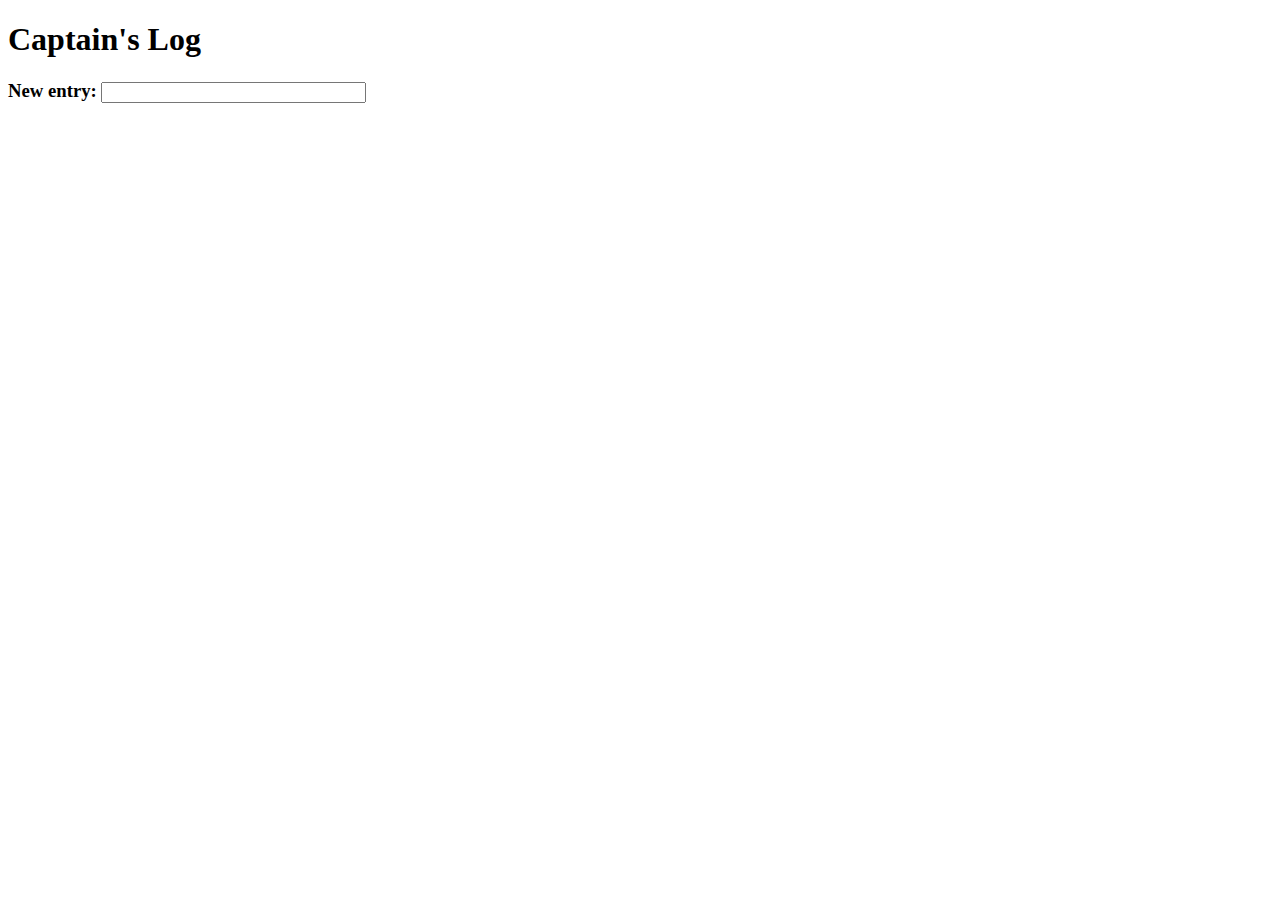
<file: captainslog/index.html>
<!DOCTYPE html>

<html>

<head>
	<title>Captain's Log</title>
	<script src="https://ajax.googleapis.com/ajax/libs/jquery/2.1.3/jquery.min.js"></script>
	<script>
	    $(document).ready(function(){
			var keys = [];
			var i = 0;
			for (key in localStorage) {
				keys.push(key);
				i++
			}
			keys.sort();
			for(k in keys){
				var key = keys[k];
				$('#log').prepend(localStorage[key]);
			}

			$('#log').prepend(localStorage.getItem('reloadtxt'));
			$('#msg').bind('keyup', function(e) {
				var code = e.keyCode || e.which;
				if(code == 13) { //Enter keycode
					var date = Date();
					var logmsg = ('<p>' + date + ' - ' + $('#msg').val() + '</p>');
					localStorage.setItem(date,logmsg)
					$('#log').prepend(logmsg);
					$('#msg').val("");
					}
			});
    })


	</script>
</head>

<body>
	<h1>Captain's Log</h1>
	<h3>New entry: <input type="text" id="msg" name="msg" size="30" /></h3>
	<div id="log"></div>
</body>
</html>
</file>
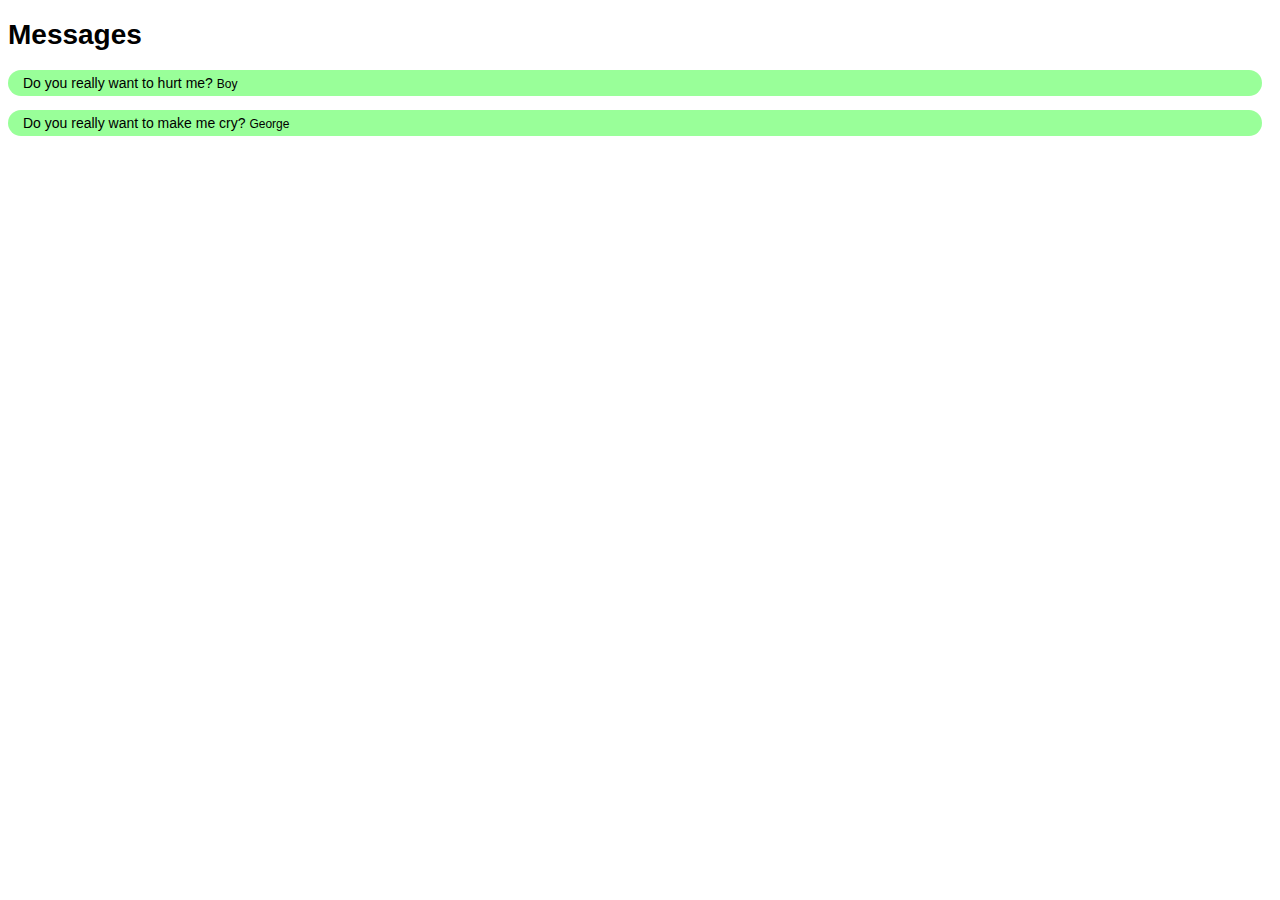
<file: messages/index.html>
<!DOCTYPE html>

<html>

<head>
	<meta charset="utf-8" />
	<title>Messages</title>
	<script src="lab.js"></script>
	<link rel="stylesheet" href="style.css" type="text/css" />
</head>

<body onload="parse()">
	<h1>Messages</h1>
	<div id="messages"></div>
</body>

</html>
</file>
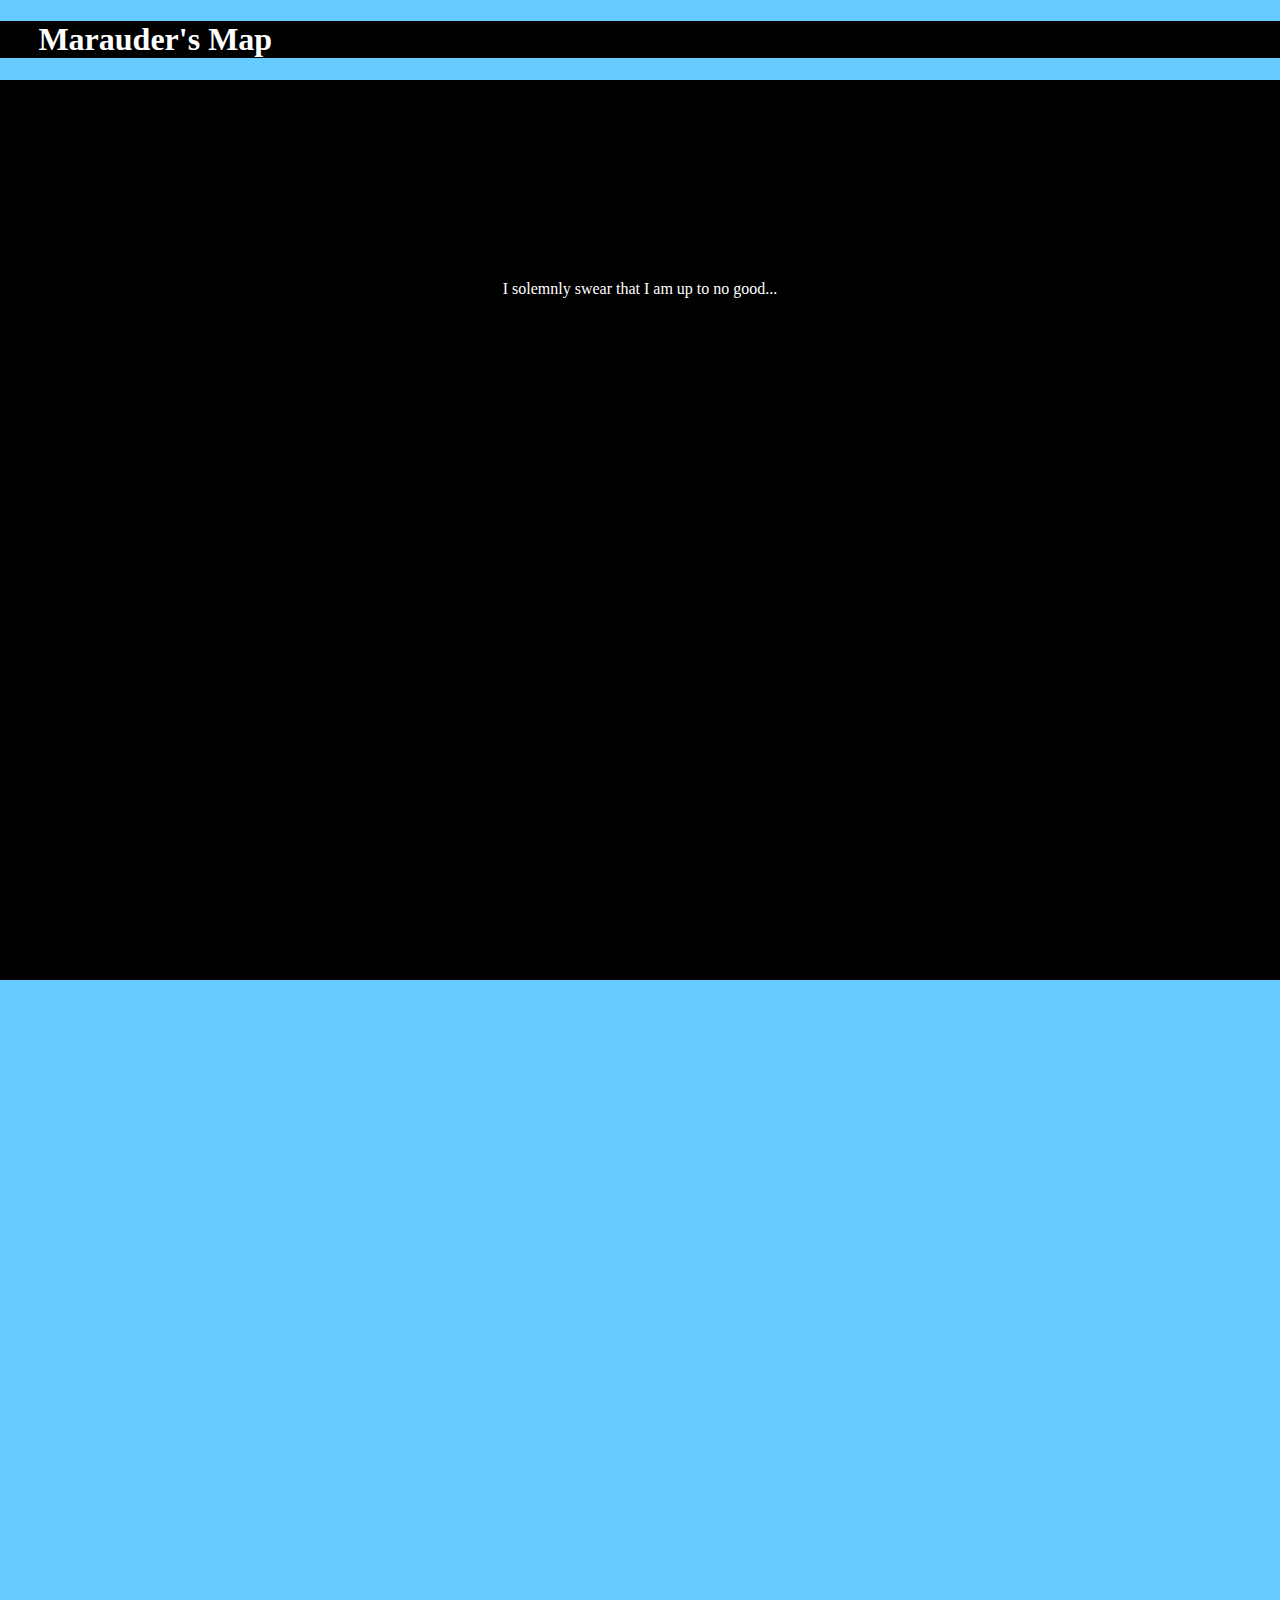
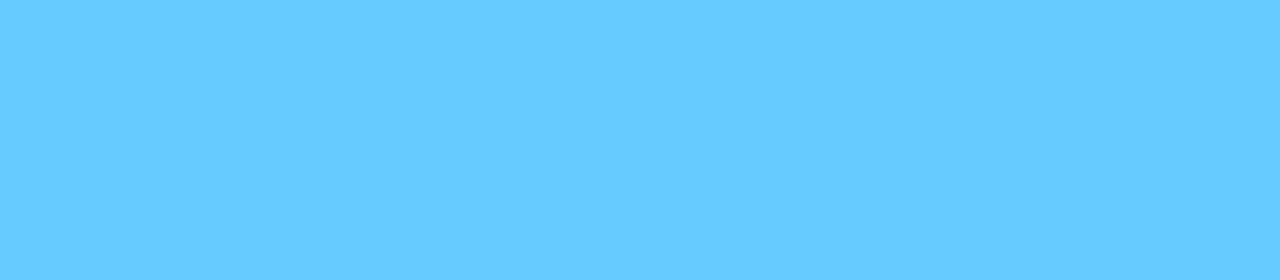
<file: mmap/index.html>
<!DOCTYPE html>
<html>
  <head>
    <title>Marauder's Map</title>
    <meta name="viewport" content="initial-scale=1.0, user-scalable=no" />
    <link rel="stylesheet" type="text/css" href="styles.css">
    <script type="text/javascript" src="http://maps.google.com/maps/api/js?sensor=true"></script>
    <script type="text/javascript" src="map.js"></script>
  </head>
  <body onload ="init()">
  <h1> Marauder's Map </h1>
  <div id="load_screen"><div id="load_text">I solemnly swear that I am up to no good...</div></div>
  <div id='map-canvas'></div>
  </body>
</html>
</file>
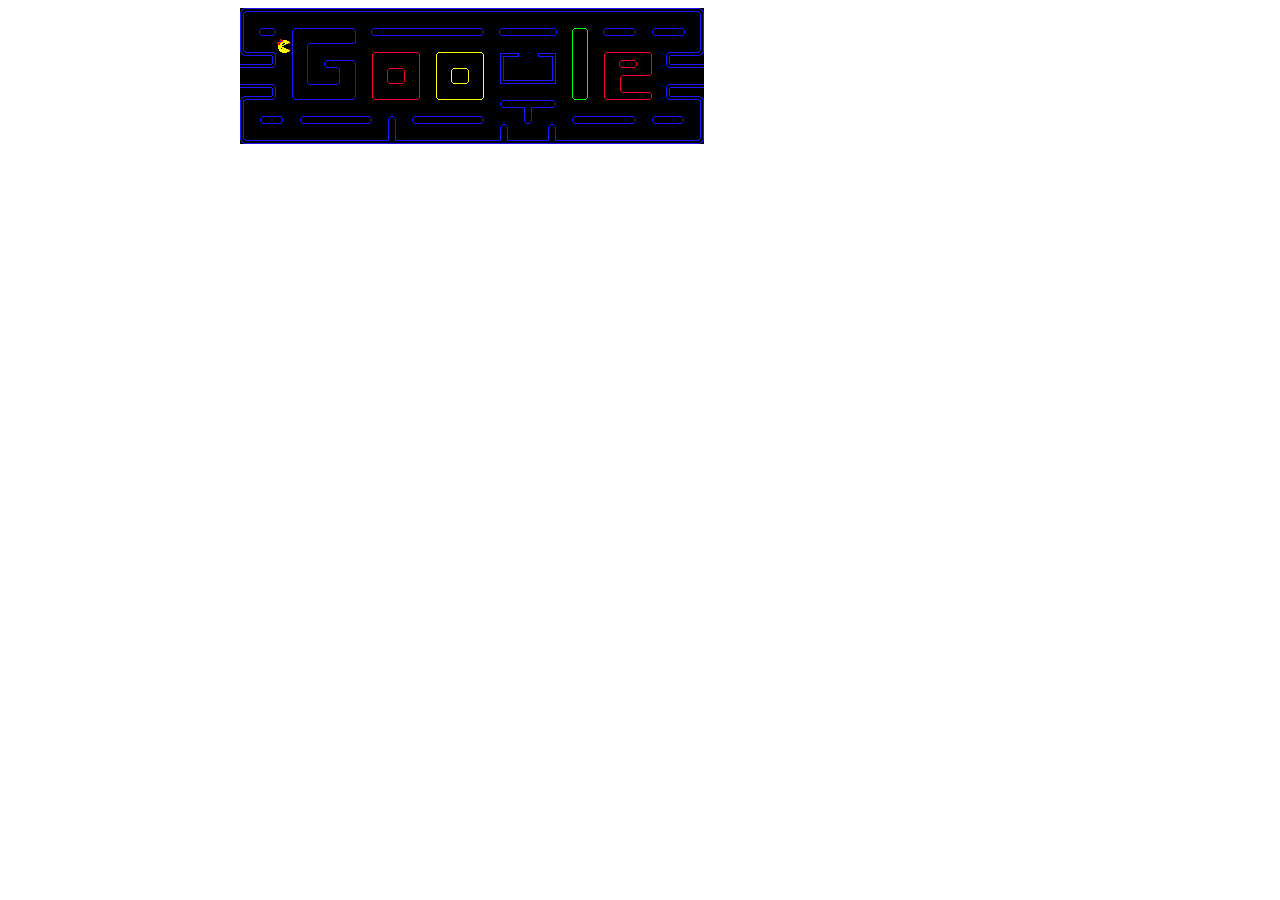
<file: mspacman/index.html>
<!DOCTYPE html>
<html>
<head>
<meta charset="utf-8" />
<title>Ms. Pac Man</title>
<link rel="stylesheet" href="style.css">
<script src="game.js"></script>
</head>
<body onload="init();">
<div id="game_div">
<canvas id="game_canvas" height="600" width="800"></canvas>
</div>
</body>
</html>
</file>
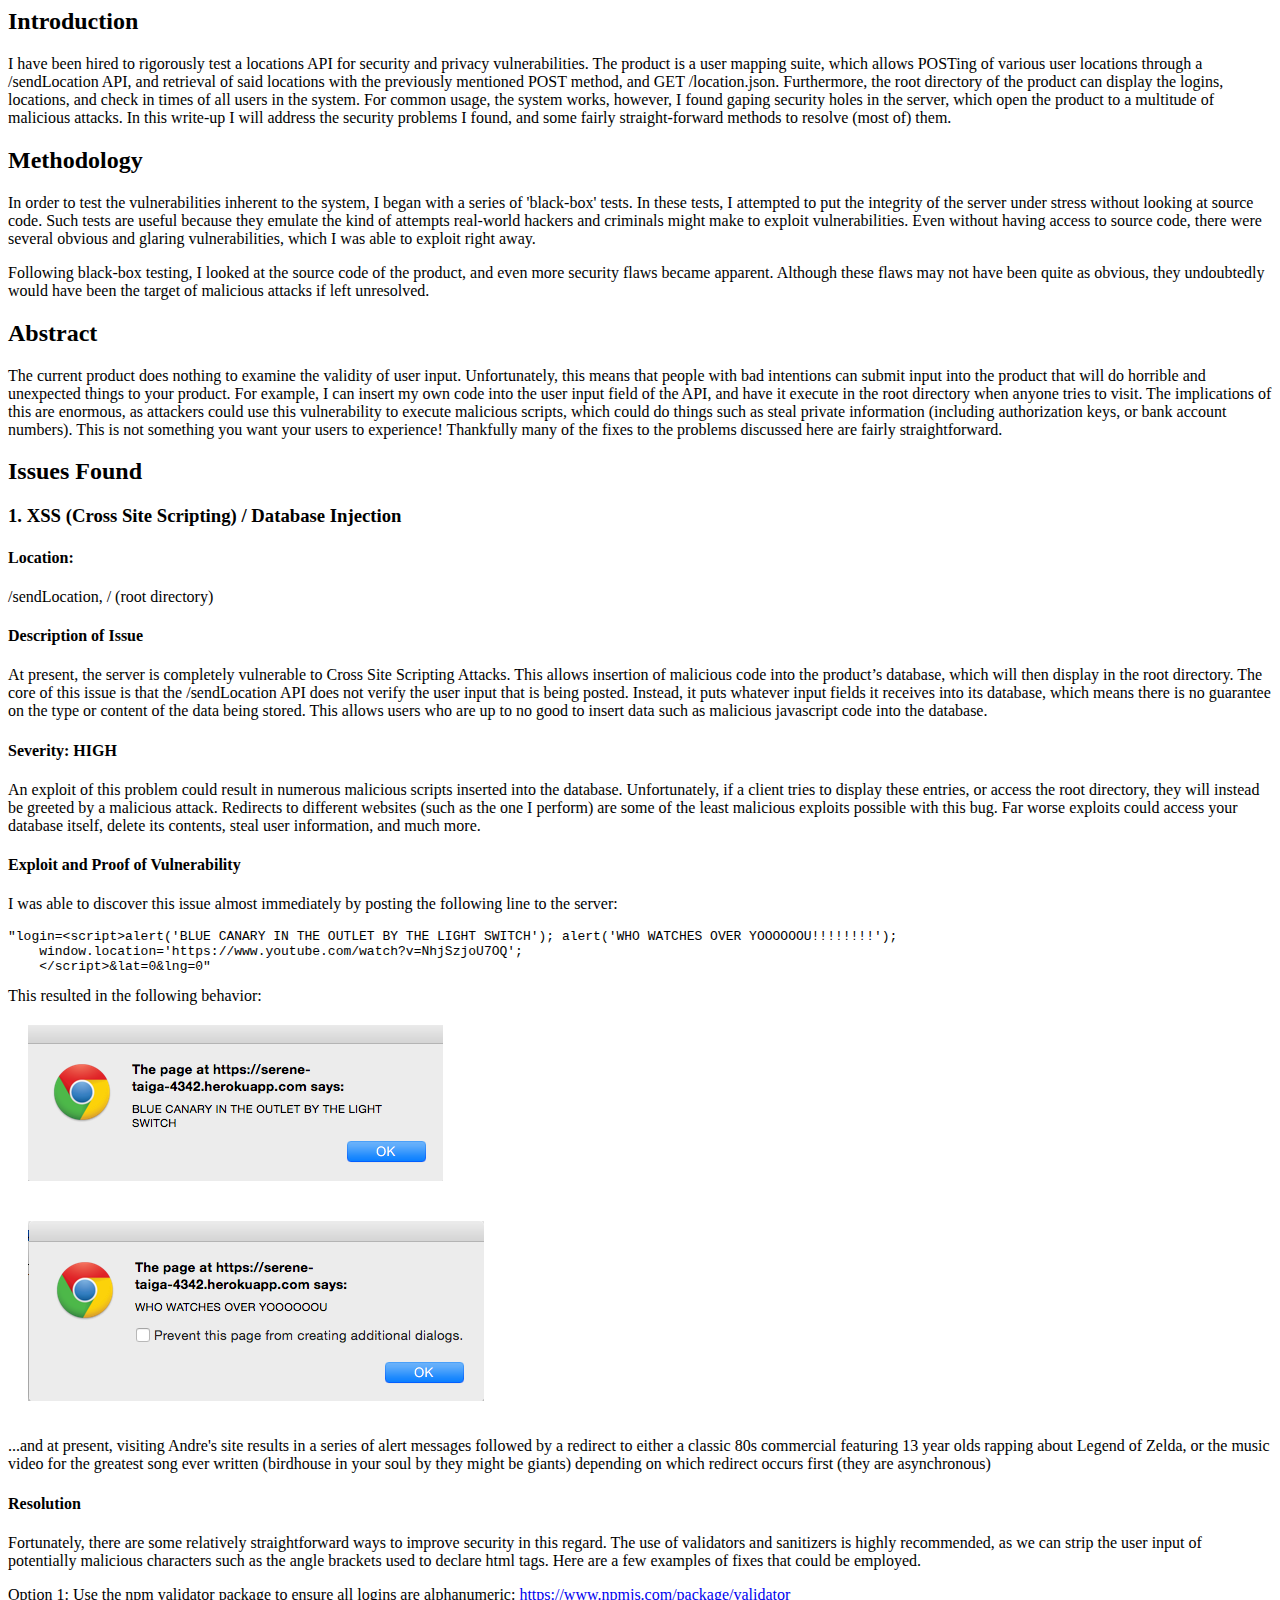
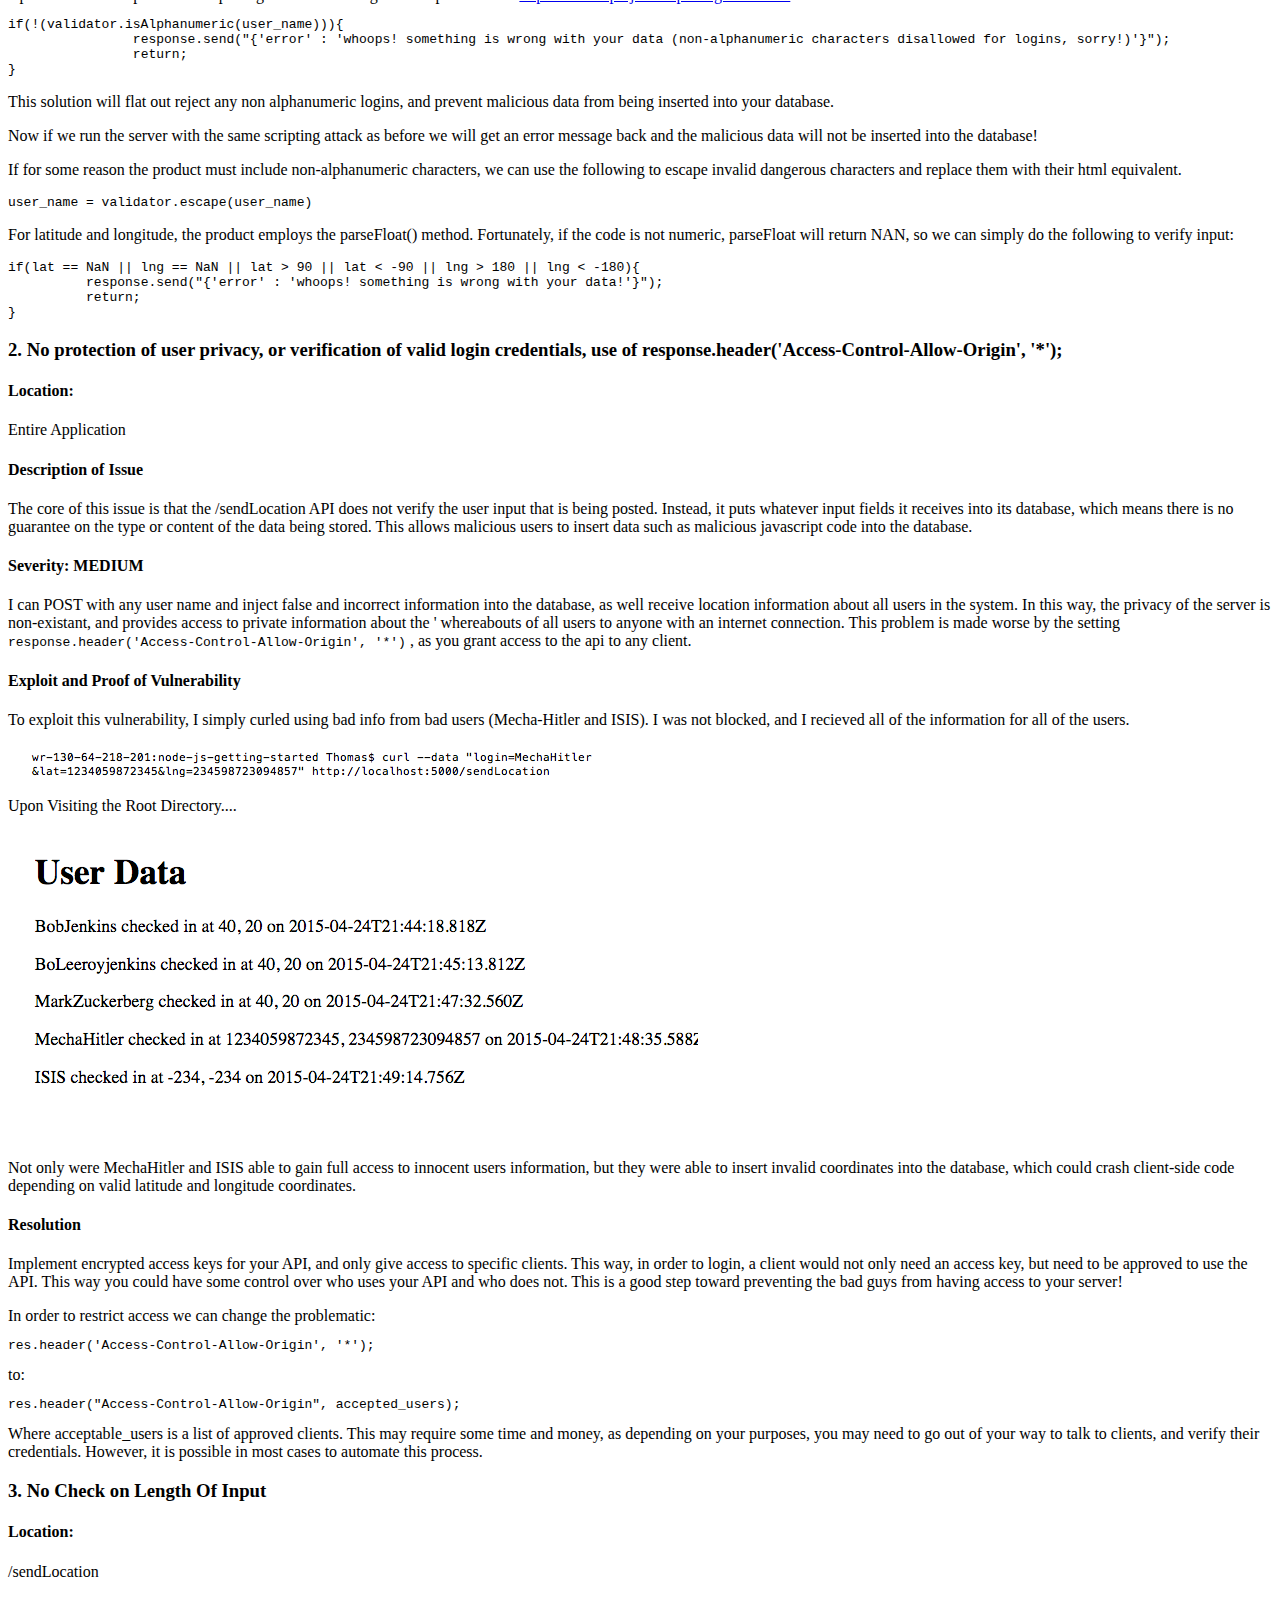
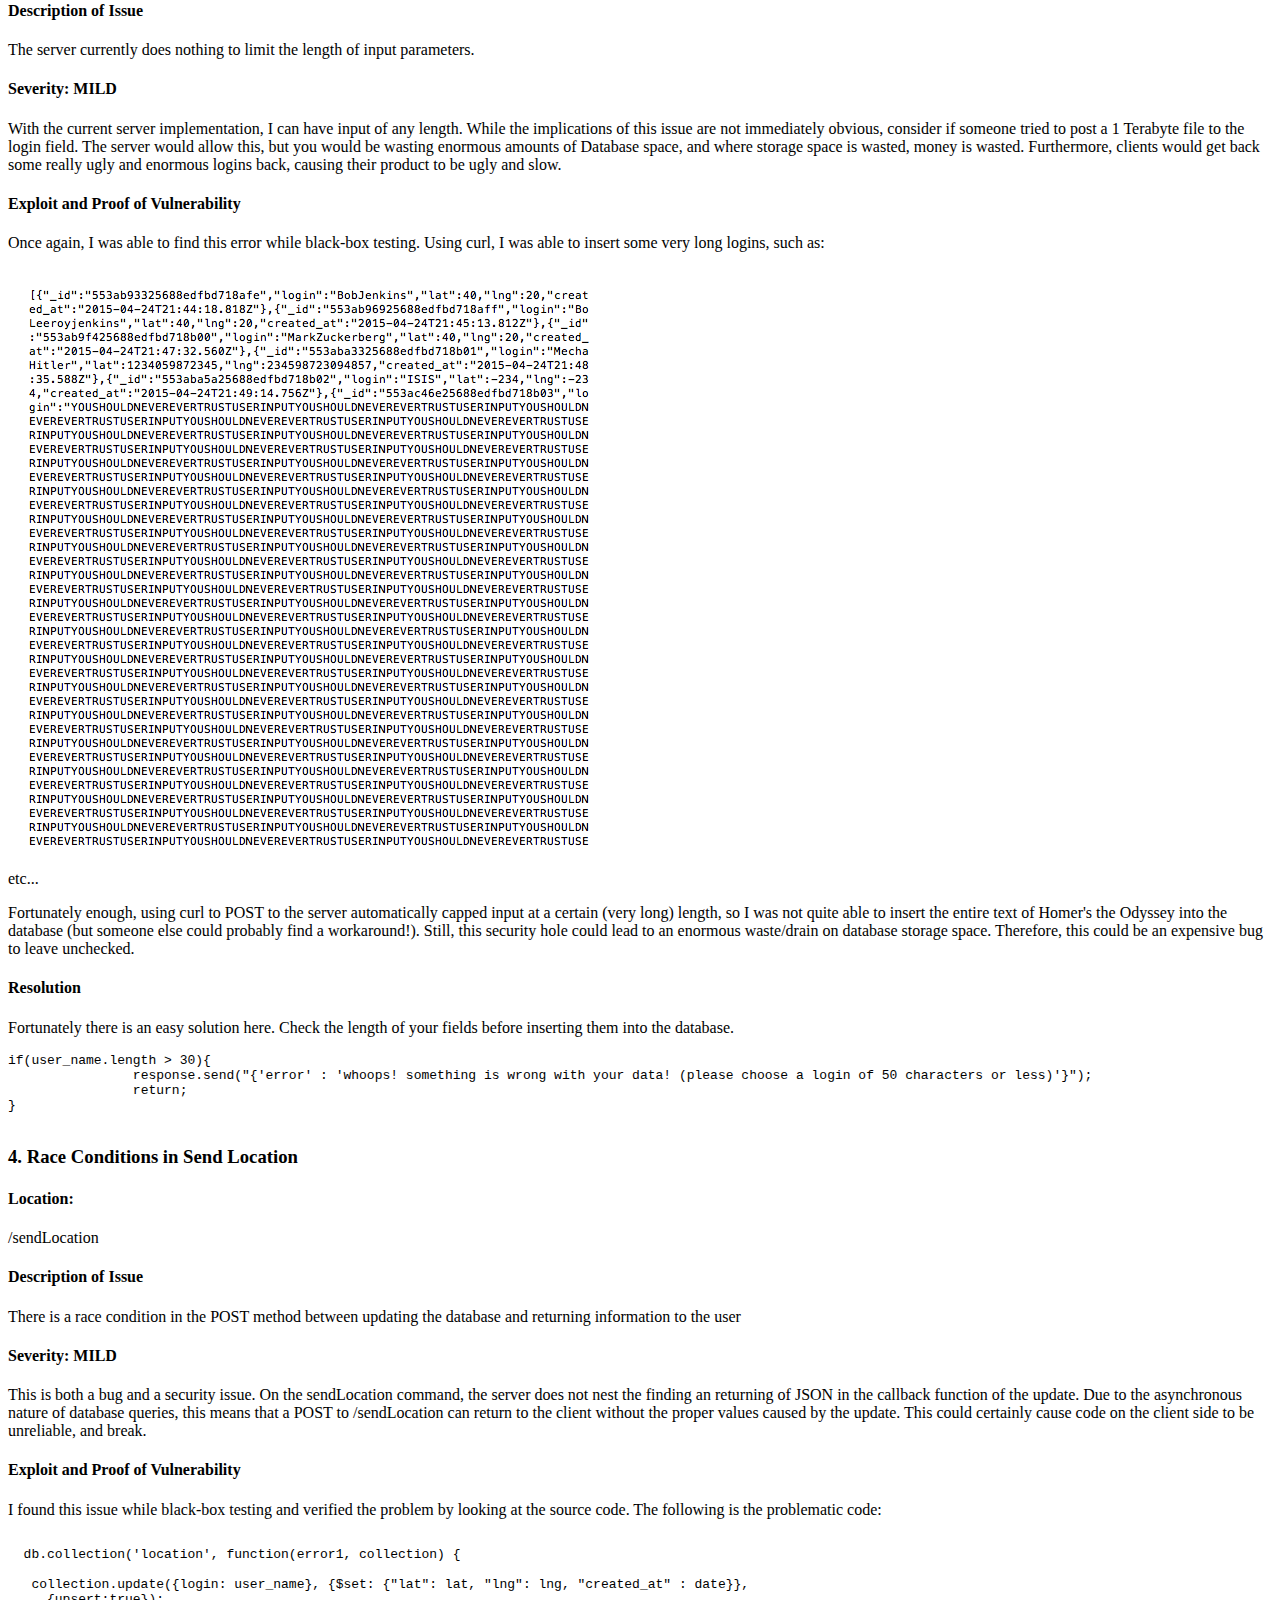
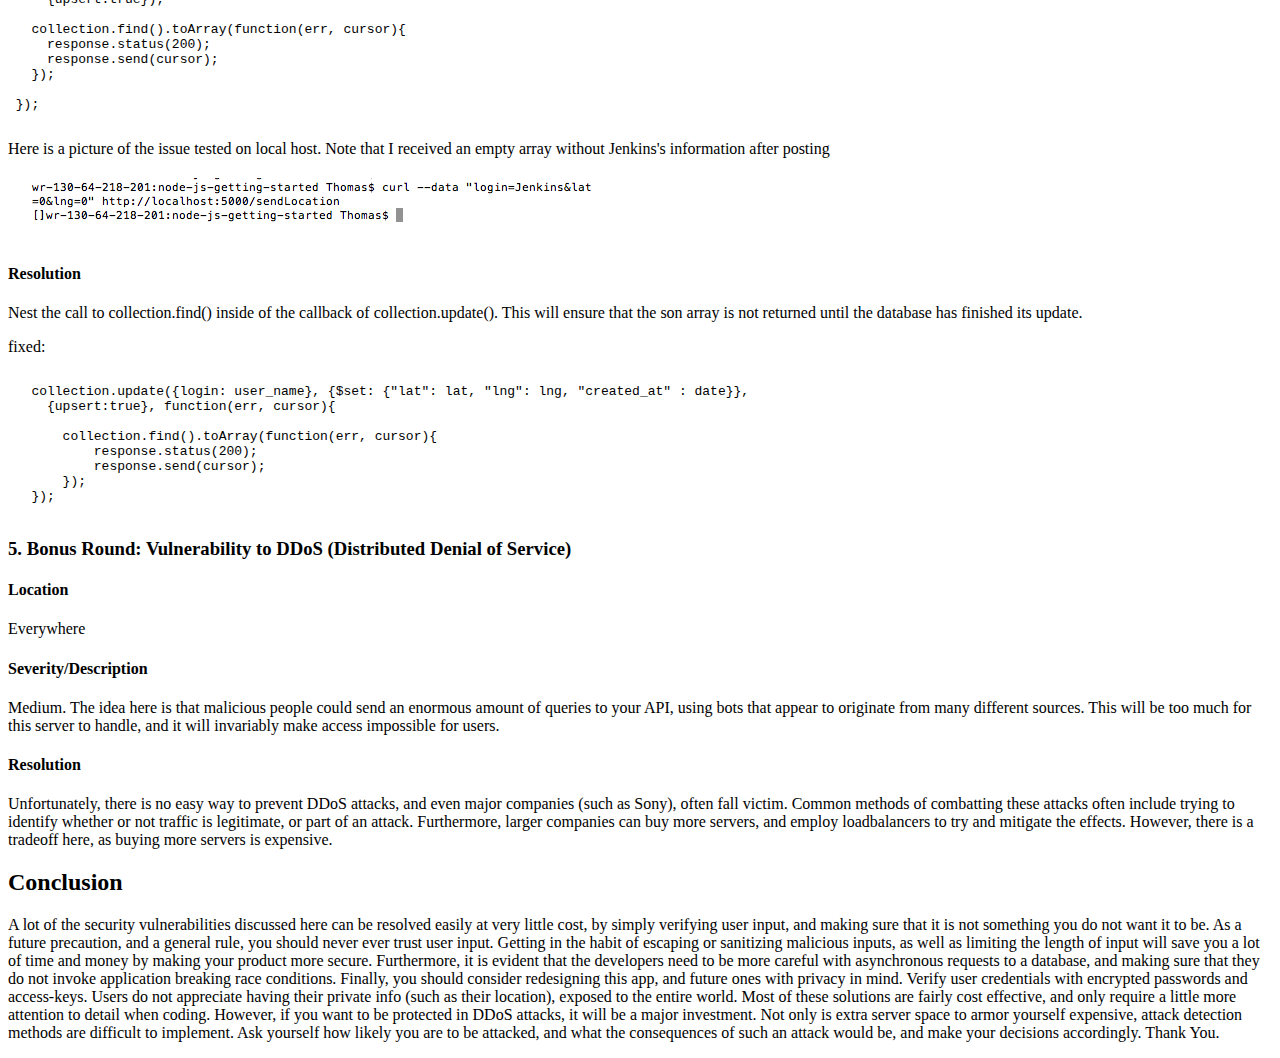
<file: security/index.html>
<html>
<head>
  <title>Security Vulnerabilty Report</title>
  <style>
  img{
    margin: 20px 20px 20px 20px;
  }
  </style>
</head>
<body>
  <h2>Introduction</h2>
  <p>
    I have been hired to rigorously test a locations API for security and privacy vulnerabilities. The product is a user mapping
    suite, which allows POSTing of various user locations through a /sendLocation API, and retrieval of said locations with the
    previously mentioned POST method, and GET /location.json. Furthermore, the root directory of the product can display the
    logins, locations, and check in times of all users in the system. For common usage, the system works, however, I found gaping
    security holes in the server, which open the product to a multitude of malicious attacks. In this write-up I will address the
    security problems I found, and some fairly straight-forward methods to resolve (most of) them.

  <h2>Methodology</h2>
  <p>
    In order to test the vulnerabilities inherent to the system, I began with a series of 'black-box' tests. In these tests,
    I attempted to put the integrity of the server under stress without looking at source code. Such tests are useful because
    they emulate the kind of attempts real-world hackers and criminals might make to exploit vulnerabilities. Even without
    having access to source code, there were several obvious and glaring vulnerabilities, which I was able to exploit right
    away.
  </p>
  <p>
    Following black-box testing, I looked at the source code of the product, and even more security flaws became apparent.
    Although these flaws may not have been quite as obvious, they undoubtedly would have been the target of malicious attacks
    if left unresolved.
  </p>

  <h2>Abstract</h2>
  The current product does nothing to examine the validity of user input. Unfortunately, this means that people with bad intentions
  can submit input into the product that will do horrible and unexpected things to your product. For example, I can insert my own
  code into the user input field of the API, and have it execute in the root directory when anyone tries to visit. The implications
  of this are enormous, as attackers could use this vulnerability to execute malicious scripts, which could do things such as steal
  private information (including authorization keys, or bank account numbers). This is not something you want your users to experience!
  Thankfully many of the fixes to the problems discussed here are fairly straightforward.

  <h2>Issues Found</h2>

  <h3>1. XSS (Cross Site Scripting) / Database Injection</h3>
  <h4> Location: </h4> <span> /sendLocation, / (root directory) </span>
  <h4>Description of Issue</h4>
  <p>
    At present, the server is completely vulnerable to Cross Site Scripting Attacks. This allows insertion of
    malicious code into the product’s database, which will then display in the root directory. The core of this
    issue is that the /sendLocation API does not verify the user input that is being posted. Instead, it puts
    whatever input fields it receives into its database, which means there is no guarantee on the type or content
    of the data being stored. This allows users who are up to no good to insert data such as malicious javascript code into
    the database.
  </p>
  <h4>Severity: HIGH</h4>
  An exploit of this problem could result in numerous malicious scripts inserted into the database. Unfortunately, if a client tries to display these entries, or access the root directory, they will instead be greeted by a malicious attack. Redirects to different websites (such as the one I perform) are some of the least malicious exploits possible with this bug. Far worse exploits could access your database itself, delete its contents, steal user information, and much more.


  <h4>Exploit and Proof of Vulnerability</h4>
  <p>
    I was able to discover this issue almost immediately by posting the following line to the
    server:
  </p>
  <pre><code>"login=&ltscript&gtalert('BLUE CANARY IN THE OUTLET BY THE LIGHT SWITCH'); alert('WHO WATCHES OVER YOOOOOOU!!!!!!!!');
    window.location='https://www.youtube.com/watch?v=NhjSzjoU7OQ';
    &lt/script&gt&amplat=0&amplng=0"</pre></code>
  <div>This resulted in the following behavior:</div>

  <div><img src="alert1.png" alt="alert"></div>

  <div><img src="alert2.png" alt="alert"></div>

  <p> ...and at present, visiting Andre's site results in a series of alert messages followed by a redirect to either a classic 80s
    commercial featuring 13 year olds rapping about Legend of Zelda, or the music video for the greatest song ever written
    (birdhouse in your soul by they might be giants) depending on which redirect occurs first (they are asynchronous)
  </p>
  <h4>Resolution</h4>
  <p>
    Fortunately, there are some relatively straightforward ways to improve security in this regard. The use of validators and
    sanitizers is highly recommended, as we can strip the user input of potentially malicious characters such as the angle
    brackets used to declare html tags. Here are a few examples of fixes that could be employed.
  </p>
  <div>Option 1: Use the npm validator package to ensure all logins are alphanumeric: <a href="https://www.npmjs.com/package/validator">https://www.npmjs.com/package/validator</a> </div>
  <pre><code>if(!(validator.isAlphanumeric(user_name))){
		response.send("{'error' : 'whoops! something is wrong with your data (non-alphanumeric characters disallowed for logins, sorry!)'}");
		return;
}	</pre></code>

<p>
  This solution will flat out reject any non alphanumeric logins, and prevent malicious data from being inserted into your
  database.
</p>
<p>
Now if we run the server with the same scripting attack as before we will get an error message back and the malicious data will not be inserted into the database!
</p>
<p>
  If for some reason the product must include non-alphanumeric characters, we can use the following to escape invalid dangerous characters and replace them with their html equivalent.
</p>
<pre><code>user_name = validator.escape(user_name)</pre></code>

<p>For latitude and longitude, the product employs the parseFloat() method. Fortunately, if the code is not numeric, parseFloat will return NAN, so we can simply do the following to verify input:
</p>

<pre><code>if(lat == NaN || lng == NaN || lat > 90 || lat < -90 || lng > 180 || lng < -180){
	  response.send("{'error' : 'whoops! something is wrong with your data!'}");
	  return;
}</pre></code>

<h3>2. No protection of user privacy, or verification of valid login credentials, use of response.header('Access-Control-Allow-Origin', '*');
</h3>
<h4> Location: </h4> <span> Entire Application</span>
<h4>Description of Issue</h4>
<p>
  The core of this issue is that the /sendLocation API does not verify the user input that is being posted. Instead, it
  puts whatever input fields it receives into its database, which means there is no guarantee on the type or content of the data
  being stored. This allows malicious users to insert data such as malicious javascript code into the database.
</p>
<h4>Severity: MEDIUM</h4>
<p>
I can POST with any user name and inject false and incorrect information into the database, as well receive location information about
all users in the system. In this way, the privacy of the server is non-existant, and provides access to private information about the '
whereabouts of all users to anyone with an internet connection. This problem is made worse by the setting <code>response.header('Access-Control-Allow-Origin', '*')</code>
, as you grant access to the api to any client.
</p>

<h4>Exploit and Proof of Vulnerability</h4>
<div>To exploit this vulnerability, I simply curled using bad info from bad users (Mecha-Hitler and ISIS). I was not blocked, and I recieved all of the information for all of the users.</div>

<div><img src="mecha_hitler.png" alt="literally hitler"></div>

<div>Upon Visiting the Root Directory....</div>

<div><img src="rootofallevil.png" alt="the root of all evil"></div>

<p>Not only were MechaHitler and ISIS able to gain full access to innocent users information,
   but they were able to insert invalid coordinates into the database, which could crash client-side
   code depending on valid latitude and longitude coordinates.
</p>
<h4>Resolution</h4>
<p>Implement encrypted access keys for your API, and only give access to specific clients. This way, in order to login,
   a client would not only need an access key, but need to be approved to use the API. This way you could have some control
  over who uses your API and who does not. This is a good step toward preventing the bad guys from having access to your server!
</p>

<div>In order to restrict access we can change the problematic:</div>
<pre><code>res.header('Access-Control-Allow-Origin', '*');</pre></code>
<div>to:</div>
<pre><code>res.header("Access-Control-Allow-Origin", accepted_users);</pre></code>
<div>Where acceptable_users is a list of approved clients. This may require some time and money, as depending on your purposes, you may need to go out of your
  way to talk to clients, and verify their credentials. However, it is possible in most cases to automate this process.</div>


<h3>3. No Check on Length Of Input</h3>
  <h4> Location: </h4> <span>/sendLocation</span>
  <h4>Description of Issue</h4>

  <p>
    The server currently does nothing to limit the length of input parameters.
  </p>
  <h4>Severity: MILD</h4>
  With the current server implementation, I can have input of any length. While the implications of this issue are not
  immediately obvious, consider if someone tried to post a 1 Terabyte file to the login field. The server would allow this,
  but you would be wasting enormous amounts of Database space, and where storage space is wasted, money is wasted. Furthermore,
  clients would get back some really ugly and enormous logins back, causing their product to be ugly and slow.

  <h4>Exploit and Proof of Vulnerability</h4>
  <p>
    Once again, I was able to find this error while black-box testing. Using curl, I was able to insert some very long logins, such as:
  </p>

  <div><img src="longinput.png" alt="long input"></div>

  <div>etc...</div>

  <p> Fortunately enough, using curl to POST to the server automatically capped input at a certain (very long) length,
    so I was not quite able to insert the entire text of Homer's the Odyssey into the database (but someone else could probably find a workaround!). Still, this security hole could
    lead to an enormous waste/drain on database storage space. Therefore, this could be an expensive bug to leave unchecked.
  </p>
  <h4>Resolution</h4>
  <p>
    Fortunately there is an easy solution here. Check the length of your fields before inserting them into the database.
  </p>
  <pre><code>if(user_name.length > 30){
		response.send("{'error' : 'whoops! something is wrong with your data! (please choose a login of 50 characters or less)'}");
		return;
}
  </pre></code>


<h3>4. Race Conditions in Send Location</h3>
<h4> Location: </h4> <span> /sendLocation</span>
<h4>Description of Issue</h4>
<p>There is a race condition in the POST method between updating the database and returning information to the user</p>
<h4>Severity: MILD</h4>
<p>This is both a bug and a security issue. On the sendLocation command, the server does not nest the finding an returning of
   JSON in the callback function of the update. Due to the asynchronous nature of database queries, this means that a POST to
   /sendLocation  can return to the client without the proper values caused by the update. This could certainly cause code on
   the client side to be unreliable, and break.
</p>
<h4>Exploit and Proof of Vulnerability</h4>
<div> I found this issue while black-box testing and verified the problem by looking at the source code. The following is the problematic code:</div>
<pre><code>
  db.collection('location', function(error1, collection) {

   collection.update({login: user_name}, {$set: {"lat": lat, "lng": lng, "created_at" : date}},
     {upsert:true});

   collection.find().toArray(function(err, cursor){
     response.status(200);
     response.send(cursor);
   });

 });
 </pre></code>
 <div>Here is a picture of the issue tested on local host. Note that I received an empty array without Jenkins's
    information after posting
 </div>
 <div><img src="race_condition.png" alt="long input"></div>

 <h4>Resolution</h4>
 <p>Nest the call to collection.find() inside of the callback of collection.update(). This will ensure that the son array is not returned until the database has finished its update. </p>

 <div>fixed:</div>
 <pre><code>
   collection.update({login: user_name}, {$set: {"lat": lat, "lng": lng, "created_at" : date}},
     {upsert:true}, function(err, cursor){

       collection.find().toArray(function(err, cursor){
           response.status(200);
           response.send(cursor);
       });
   });
 </pre></code>

 <h3>5. Bonus Round: Vulnerability to DDoS (Distributed Denial of Service)</h3>
 <h4>Location</h4>
 <span>Everywhere</span>
 <h4>Severity/Description</h4>
 <p>Medium. The idea here is that malicious people could send an enormous amount of queries to your API, using bots that appear
   to originate from many different sources. This will be too much for this server to handle, and it will invariably make
   access impossible for users.
 </p>
 <h4>Resolution</h4>
 <p>Unfortunately, there is no easy way to prevent DDoS attacks, and even major companies (such as Sony), often fall victim.
    Common methods of combatting these attacks often include trying to identify whether or not traffic is legitimate,
    or part of an attack. Furthermore, larger companies can buy more servers, and employ loadbalancers to try and mitigate
    the effects. However, there is a tradeoff here, as buying more servers is expensive.
 </p>

<h2>Conclusion</h2>
<p>A lot of the security vulnerabilities discussed here can be resolved easily at very little cost, by simply verifying
user input, and making sure that it is not something you do not want it to be. As a future precaution, and a general rule,
you should never ever trust user input. Getting in the habit of escaping or sanitizing malicious inputs, as well
as limiting the length of input will save you a lot of time and money by making your product more secure. Furthermore,
it is evident that the developers need to be more careful with asynchronous requests to a database, and making sure
that they do not invoke application breaking race conditions. Finally, you should consider redesigning this app, and future
ones with privacy in mind. Verify user credentials with encrypted passwords and access-keys. Users do not appreciate
having their private info (such as their location), exposed to the entire world. Most of these solutions are fairly cost effective,
and only require a little more attention to detail when coding. However, if you want to be protected in DDoS attacks, it will be a major investment.
Not only is extra server space to armor yourself expensive, attack detection methods are difficult to implement. Ask yourself how
likely you are to be attacked, and what the consequences of such an attack would be, and make your decisions accordingly.
Thank You. </p>


</body>
</html>
</file>
<file: messages/style.css>
/* Your CSS here... */
body {
	font-family: "Lucida Grande", Tahoma, sans-serif;
	font-size: 14px;
	text-align: left;
}

.message {
	-moz-border-radius: 15px;
	-webkit-border-radius: 15px;
	-khtml-border-radius: 15px;
	border-radius: 15px;
	background-color: #99ff99;
	padding: 5px;
	margin-right: 10px;
	margin-top: 5px;
	text-indent: 10px;
}

.content{
	font-size: 14px;
}

.username{
	font-size: 12px;
}
</file>
<file: mmap/styles.css>
html {
	height: 100%;
	font-family: Georgia, serif;
	background: #66CCFF;
}

h1{
	color: white;
	background: black;
	padding-left: 3vw;
}

body {
	height: 100%;
	margin: 0px;
	padding: 0px;
}

#map-canvas {
	width: 100%;
	height: 100%;
}

#load_screen{
	background: black;
	top: 0px;
	width: 100%;
	height: 100%;
}

#load_text{
	color: white;
	padding-top: 200px;
	text-align: center;
}

#login{
	font-weight: bold;
	font-size: 16px;
}

.textit{
	font-style: italic;
}
</file>
<file: mspacman/style.css>
#game_div{
    text-align: center;
}
</file>
